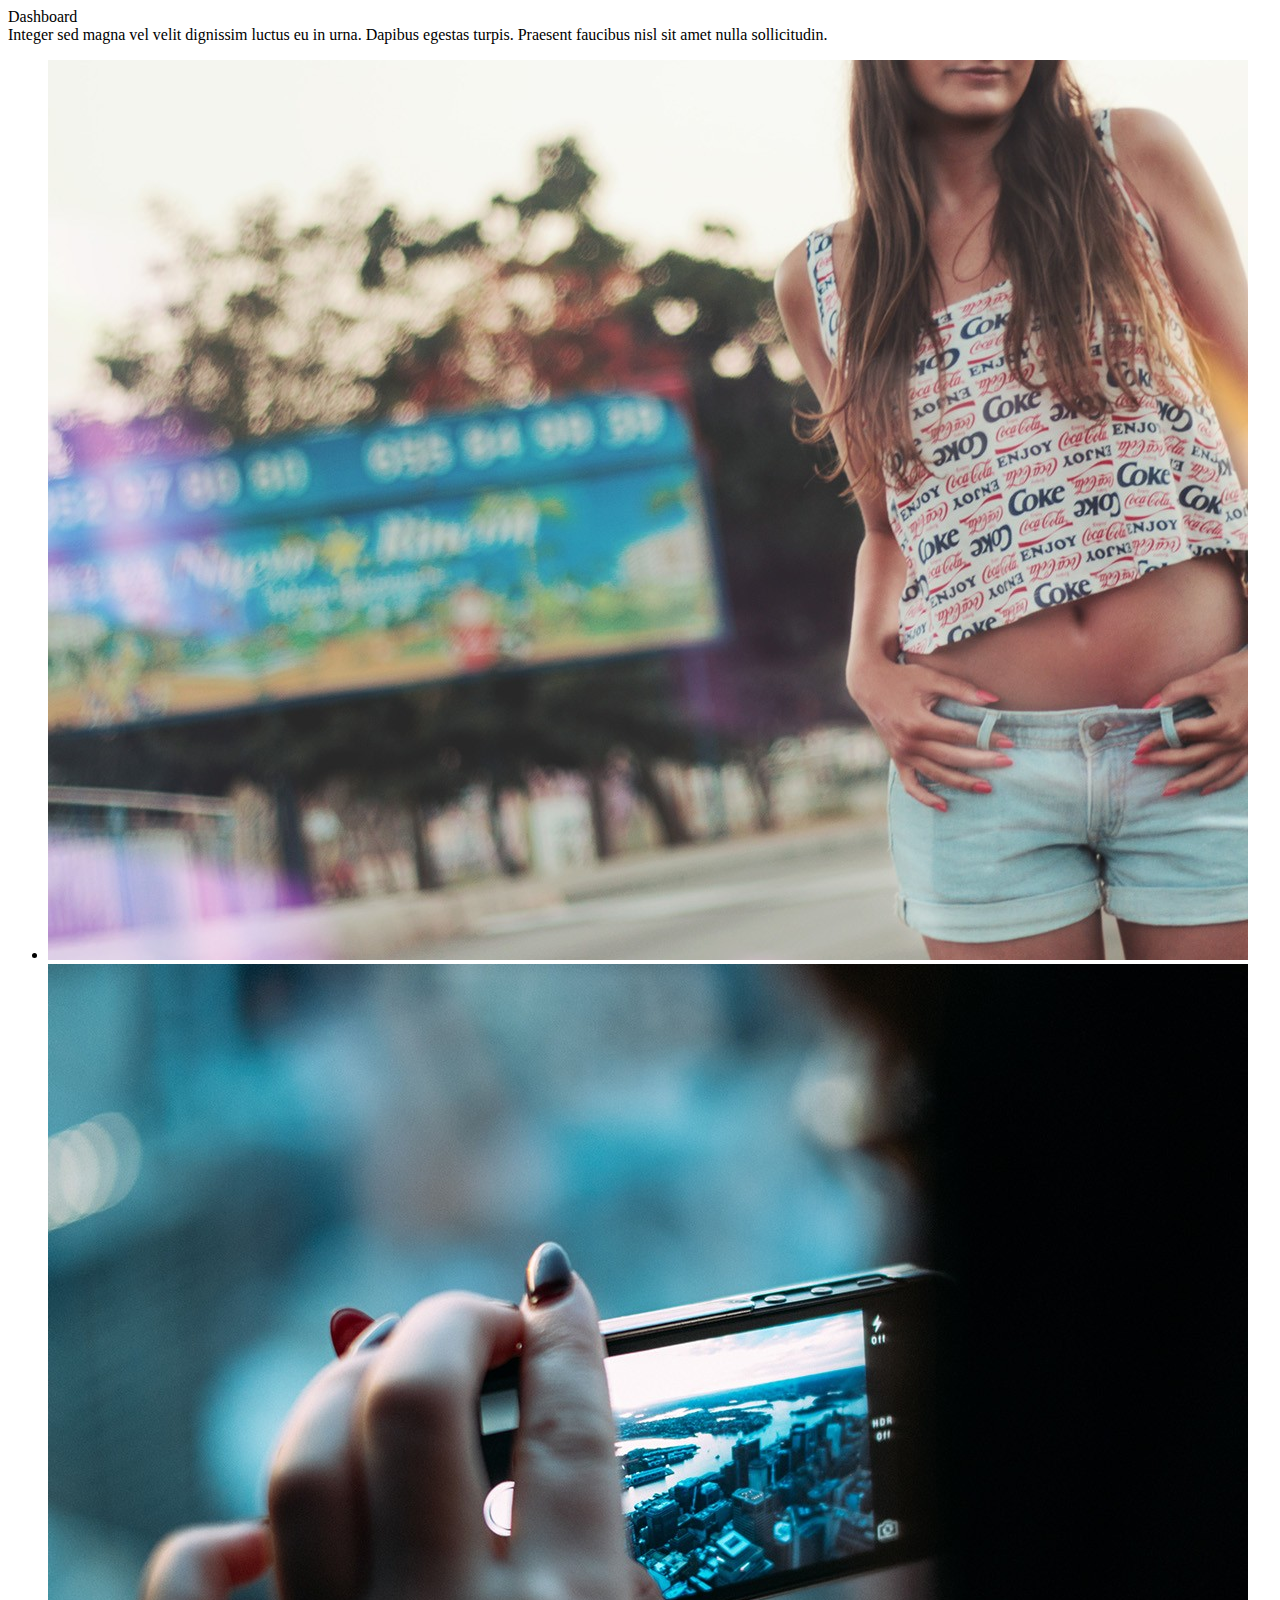
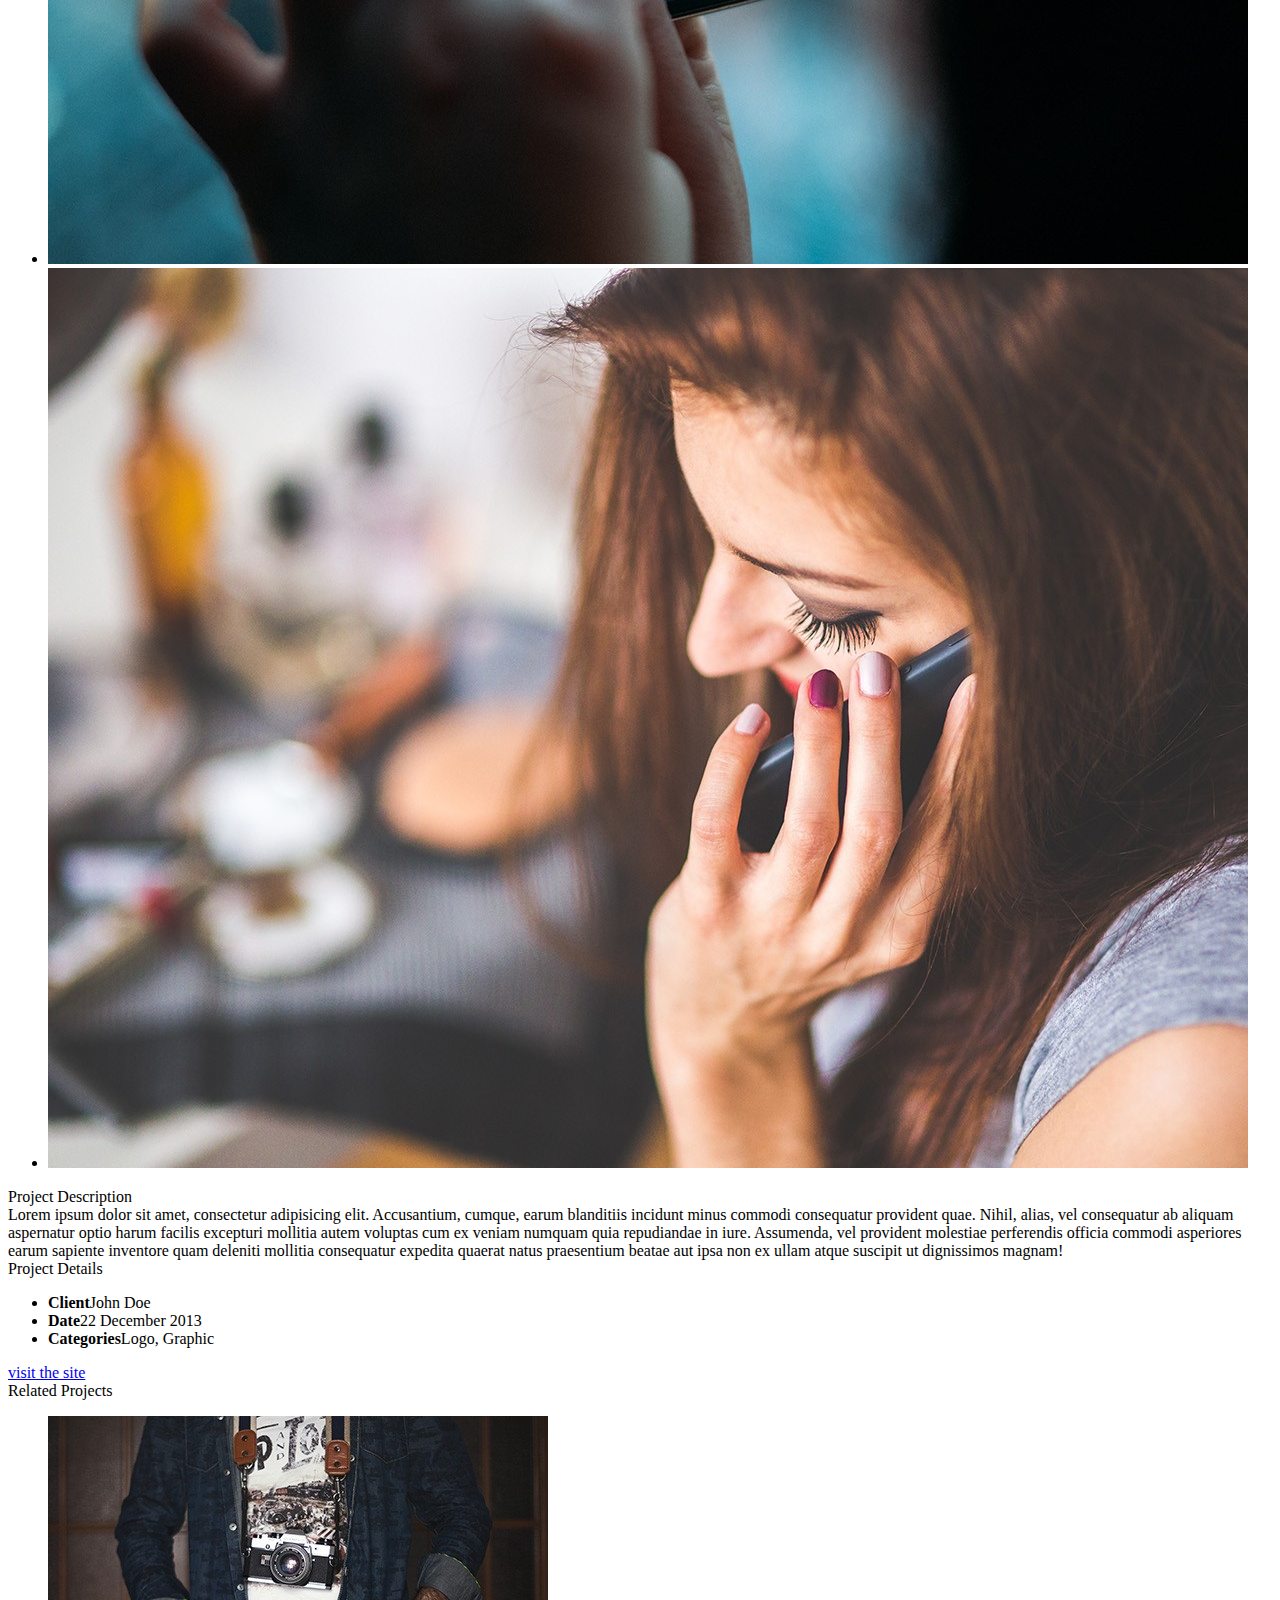
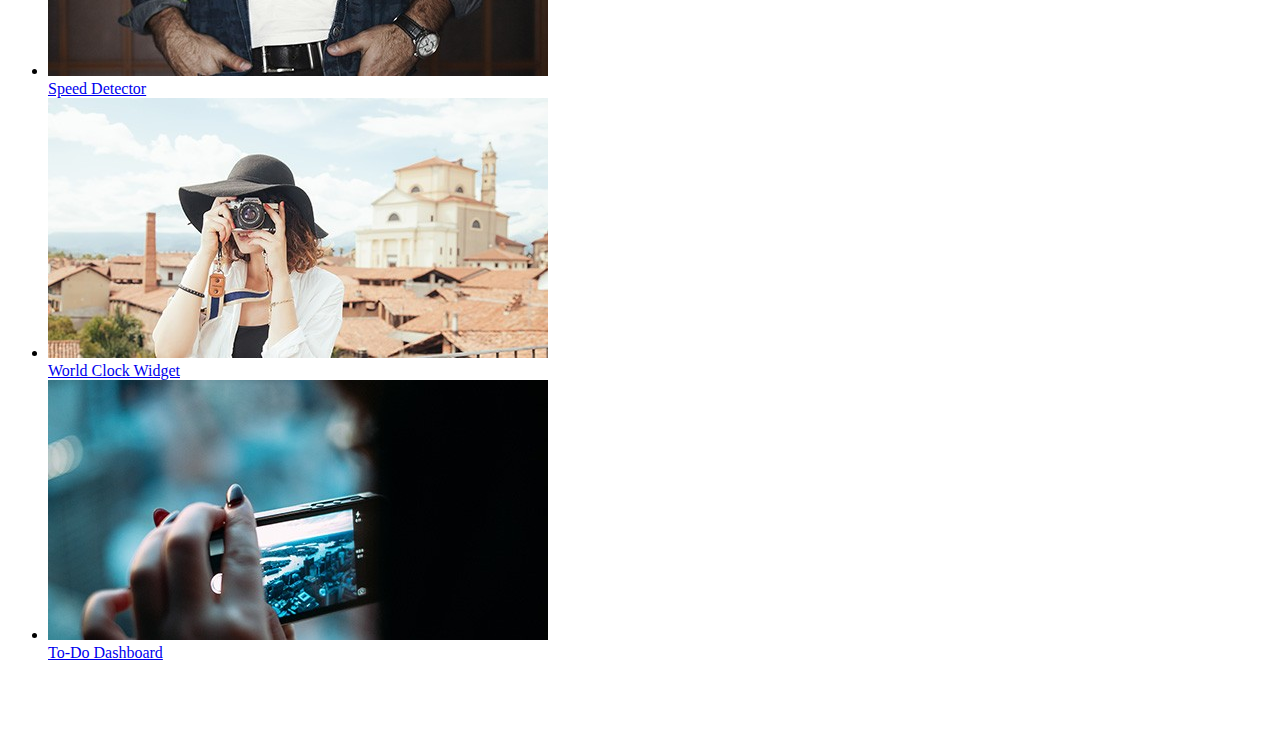
<file: ajax/project1.html>
<html>

	
<div class="cbp-l-project-title">Dashboard</div>
<div class="cbp-l-project-subtitle">Integer sed magna vel velit dignissim luctus eu in urna. Dapibus egestas turpis. Praesent faucibus nisl sit amet nulla sollicitudin. </div>

<div class="cbp-slider">
    <ul class="cbp-slider-wrap">
        <li class="cbp-slider-item">
									<img src="../assets/img/portfolio/1b.jpg" tppabs="http://themebootstrap.net/primes-v1.5.1/template-08/ajax/assets/img/portfolio/1b.jpg" alt="">
        </li>
        <li class="cbp-slider-item">
									<img src="../assets/img/portfolio/3b.jpg" tppabs="http://themebootstrap.net/primes-v1.5.1/template-08/ajax/assets/img/portfolio/3b.jpg" alt="">
        </li>
        <li class="cbp-slider-item">
									<img src="../assets/img/portfolio/4b.jpg" tppabs="http://themebootstrap.net/primes-v1.5.1/template-08/ajax/assets/img/portfolio/4b.jpg" alt="">
        </li>
    </ul>
</div>

<div class="cbp-l-project-container">
    <div class="cbp-l-project-desc">
        <div class="cbp-l-project-desc-title"><span>Project Description</span></div>
        <div class="cbp-l-project-desc-text">Lorem ipsum dolor sit amet, consectetur adipisicing elit. Accusantium, cumque, earum blanditiis incidunt minus commodi consequatur provident quae. Nihil, alias, vel consequatur ab aliquam aspernatur optio harum facilis excepturi mollitia autem voluptas cum ex veniam numquam quia repudiandae in iure. Assumenda, vel provident molestiae perferendis officia commodi asperiores earum sapiente inventore quam deleniti mollitia consequatur expedita quaerat natus praesentium beatae aut ipsa non ex ullam atque suscipit ut dignissimos magnam!</div>
    </div>
    <div class="cbp-l-project-details">
        <div class="cbp-l-project-details-title"><span>Project Details</span></div>

        <ul class="cbp-l-project-details-list">
            <li><strong>Client</strong>John Doe</li>
            <li><strong>Date</strong>22 December 2013</li>
            <li><strong>Categories</strong>Logo, Graphic</li>
        </ul>
        <a href="#" target="_blank" class="cbp-l-project-details-visit">visit the site</a>
    </div>
</div>

<div class="cbp-l-project-container">
    <div class="cbp-l-project-related">
        <div class="cbp-l-project-desc-title"><span>Related Projects</span></div>

        <ul class="cbp-l-project-related-wrap">
            <li class="cbp-l-project-related-item">
                <a href="javascript:if(confirm(%27http://themebootstrap.net/primes-v1.5.1/template-08/ajax/ajax/project9.html  \n\nThis file was not retrieved by Teleport Pro, because the server reports that this file cannot be found.  \n\nDo you want to open it from the server?%27))window.location=%27http://themebootstrap.net/primes-v1.5.1/template-08/ajax/ajax/project9.html%27" tppabs="http://themebootstrap.net/primes-v1.5.1/template-08/ajax/ajax/project9.html" class="cbp-singlePage cbp-l-project-related-link">
									<img src="../assets/img/portfolio/9a.jpg" tppabs="http://themebootstrap.net/primes-v1.5.1/template-08/ajax/assets/img/portfolio/9a.jpg" alt="">
                    <div class="cbp-l-project-related-title">Speed Detector</div>
                </a>
            </li>
            <li class="cbp-l-project-related-item">
                <a href="javascript:if(confirm(%27http://themebootstrap.net/primes-v1.5.1/template-08/ajax/ajax/project2.html  \n\nThis file was not retrieved by Teleport Pro, because the server reports that this file cannot be found.  \n\nDo you want to open it from the server?%27))window.location=%27http://themebootstrap.net/primes-v1.5.1/template-08/ajax/ajax/project2.html%27" tppabs="http://themebootstrap.net/primes-v1.5.1/template-08/ajax/ajax/project2.html" class="cbp-singlePage cbp-l-project-related-link">
									<img src="../assets/img/portfolio/2a.jpg" tppabs="http://themebootstrap.net/primes-v1.5.1/template-08/ajax/assets/img/portfolio/2a.jpg" alt="">
                    <div class="cbp-l-project-related-title">World Clock Widget</div>
                </a>
            </li>
            <li class="cbp-l-project-related-item">
                <a href="javascript:if(confirm(%27http://themebootstrap.net/primes-v1.5.1/template-08/ajax/ajax/project3.html  \n\nThis file was not retrieved by Teleport Pro, because the server reports that this file cannot be found.  \n\nDo you want to open it from the server?%27))window.location=%27http://themebootstrap.net/primes-v1.5.1/template-08/ajax/ajax/project3.html%27" tppabs="http://themebootstrap.net/primes-v1.5.1/template-08/ajax/ajax/project3.html" class="cbp-singlePage cbp-l-project-related-link">
									<img src="../assets/img/portfolio/3a.jpg" tppabs="http://themebootstrap.net/primes-v1.5.1/template-08/ajax/assets/img/portfolio/3a.jpg" alt="">
                    <div class="cbp-l-project-related-title">To-Do Dashboard</div>
                </a>
            </li>
        </ul>

    </div>
</div>

<br>
<br>
<br>
</file>
